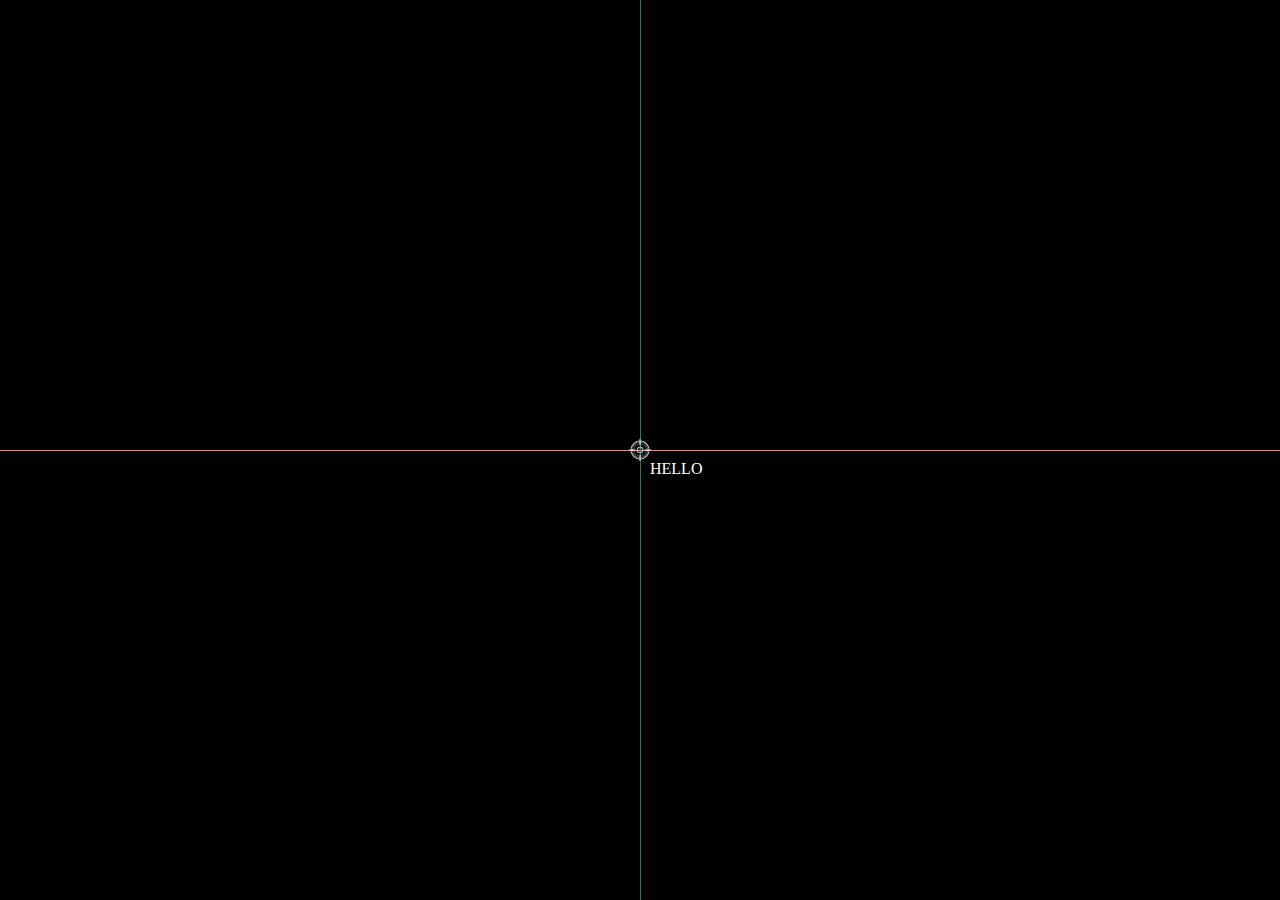
<file: 007/index.html>
<!DOCTYPE html>
<html lang="en">
  <head>
    <meta charset="UTF-8" />
    <meta name="viewport" content="width=device-width, initial-scale=1.0" />
    <title>Coordinates</title>
    <script src="main.js" defer></script>
    <link rel="stylesheet" href="style.css" />
  </head>
  <body>
    <!-- <span></span>
    <img src="img/target.png" alt="target-img">
    <div class="col"></div>
    <div class="row"></div> -->

    <div class="line horizontal"></div>
    <div class="line vertical"></div>
    <img class="target" src="img/target.png" alt="target">
    <span class="tag">HELLO</span>

  </body>
</html>
</file>
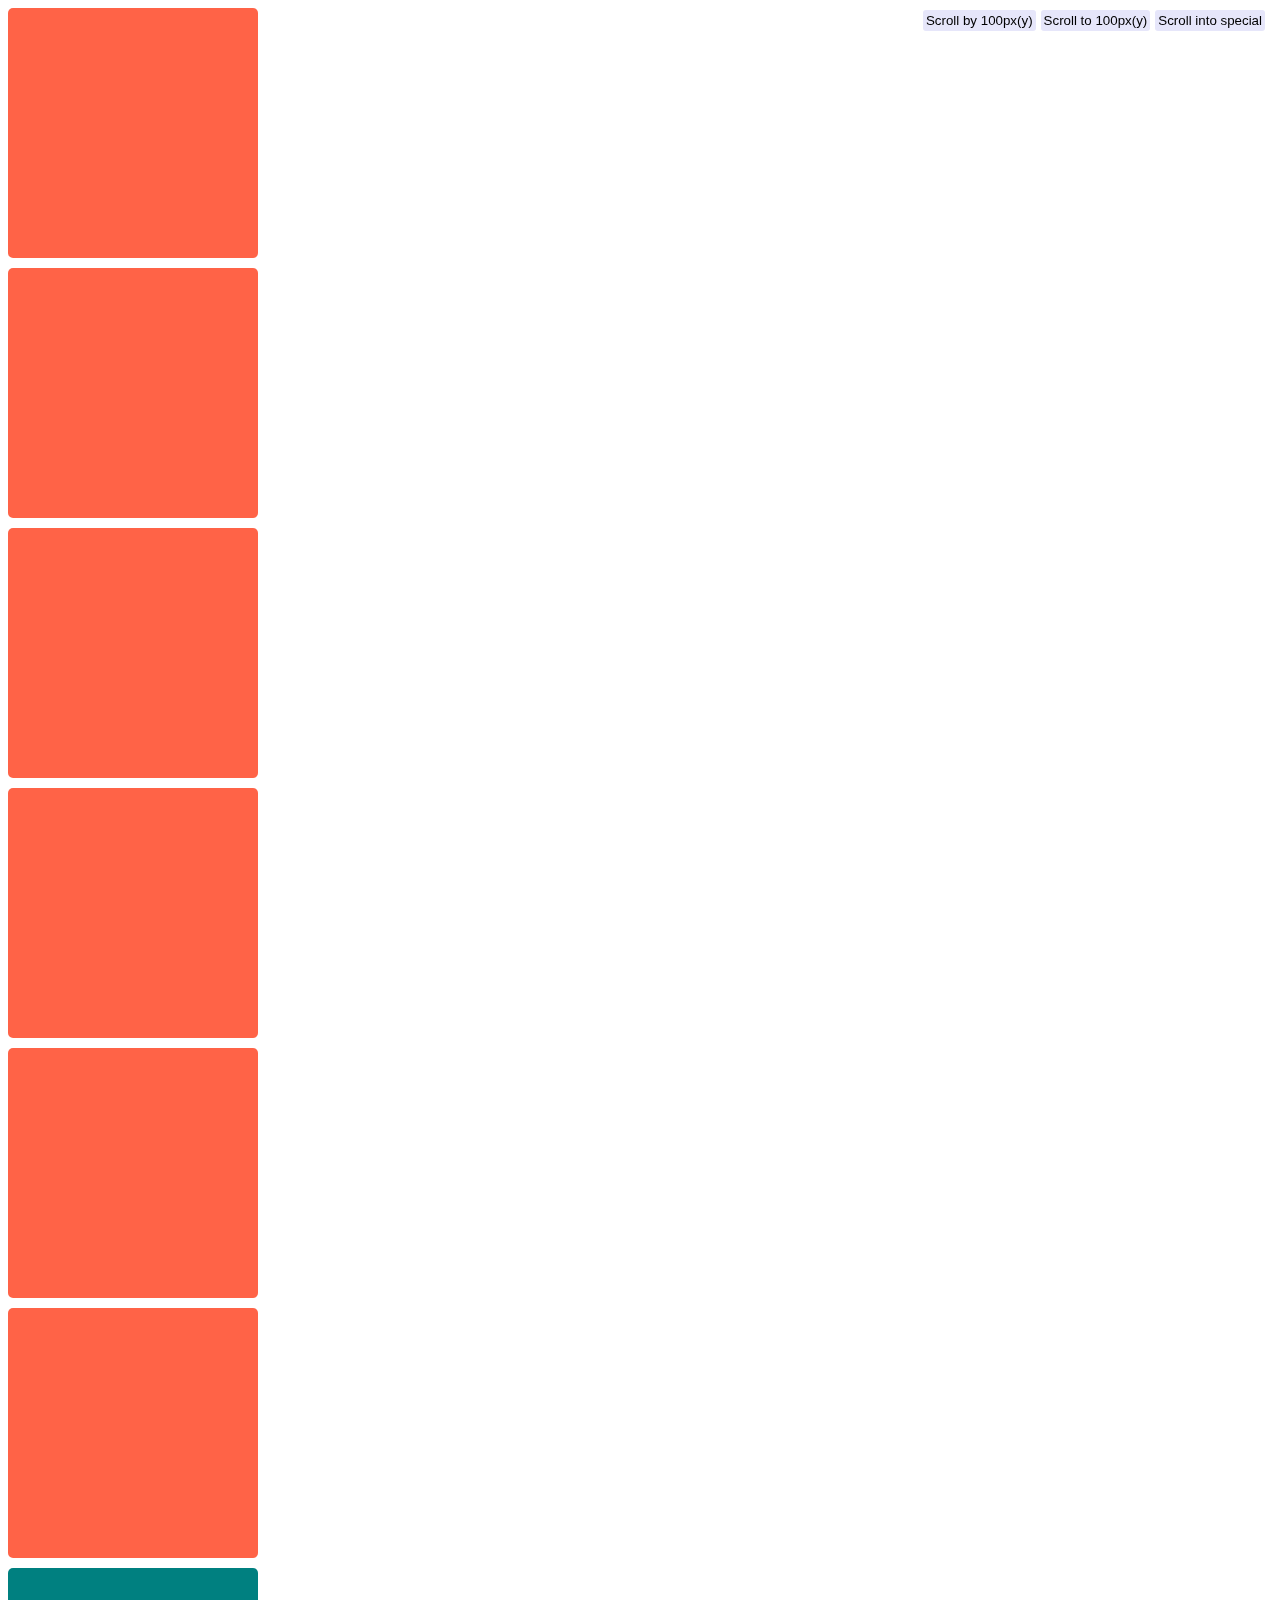
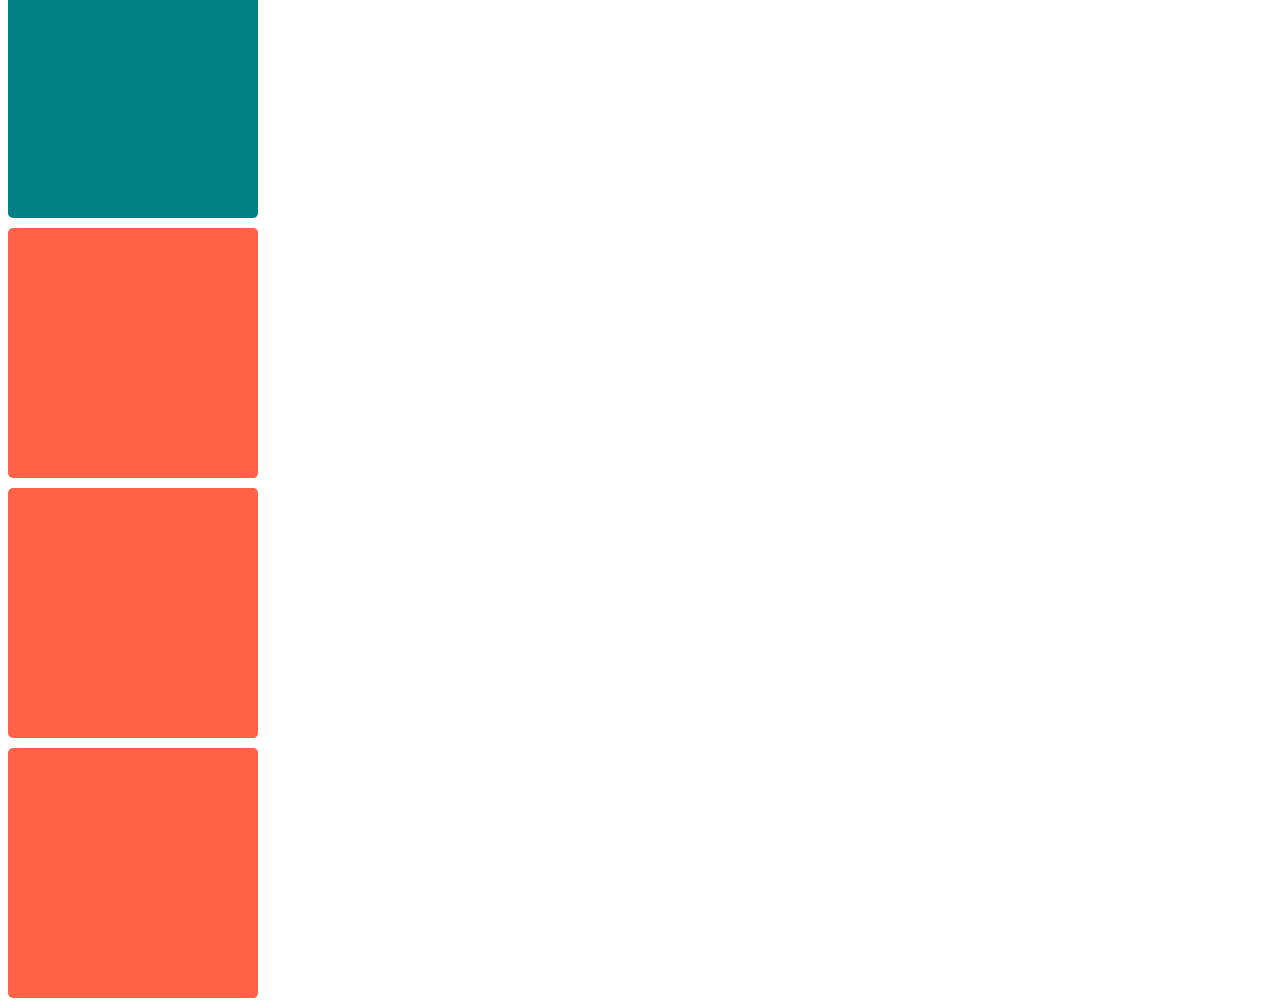
<file: coordinate/coordinate.html>
<!DOCTYPE html>
<html lang="en">
<head>
    <meta charset="UTF-8">
    <meta http-equiv="X-UA-Compatible" content="IE=edge">
    <meta name="viewport" content="width=device-width, initial-scale=1.0">
    <title>Coordinate</title>
    <link rel="stylesheet" href="style.css">
    <script defer src="coordinate.js"></script>
</head>
<body>
    <div class="box"></div>
    <div class="box"></div>
    <div class="box"></div>
    <div class="box"></div>
    <div class="box"></div>
    <div class="box"></div>
    <div class="box special-box"></div>
    <div class="box"></div>
    <div class="box"></div>
    <div class="box"></div>

    <div class="buttons">
        <button class="scroll-by">Scroll by 100px(y)</button>
        <button class="scroll-to">Scroll to 100px(y)</button>
        <button class="scroll-into">Scroll into special</button>
    </div>
    
    
</body>
</html>
</file>
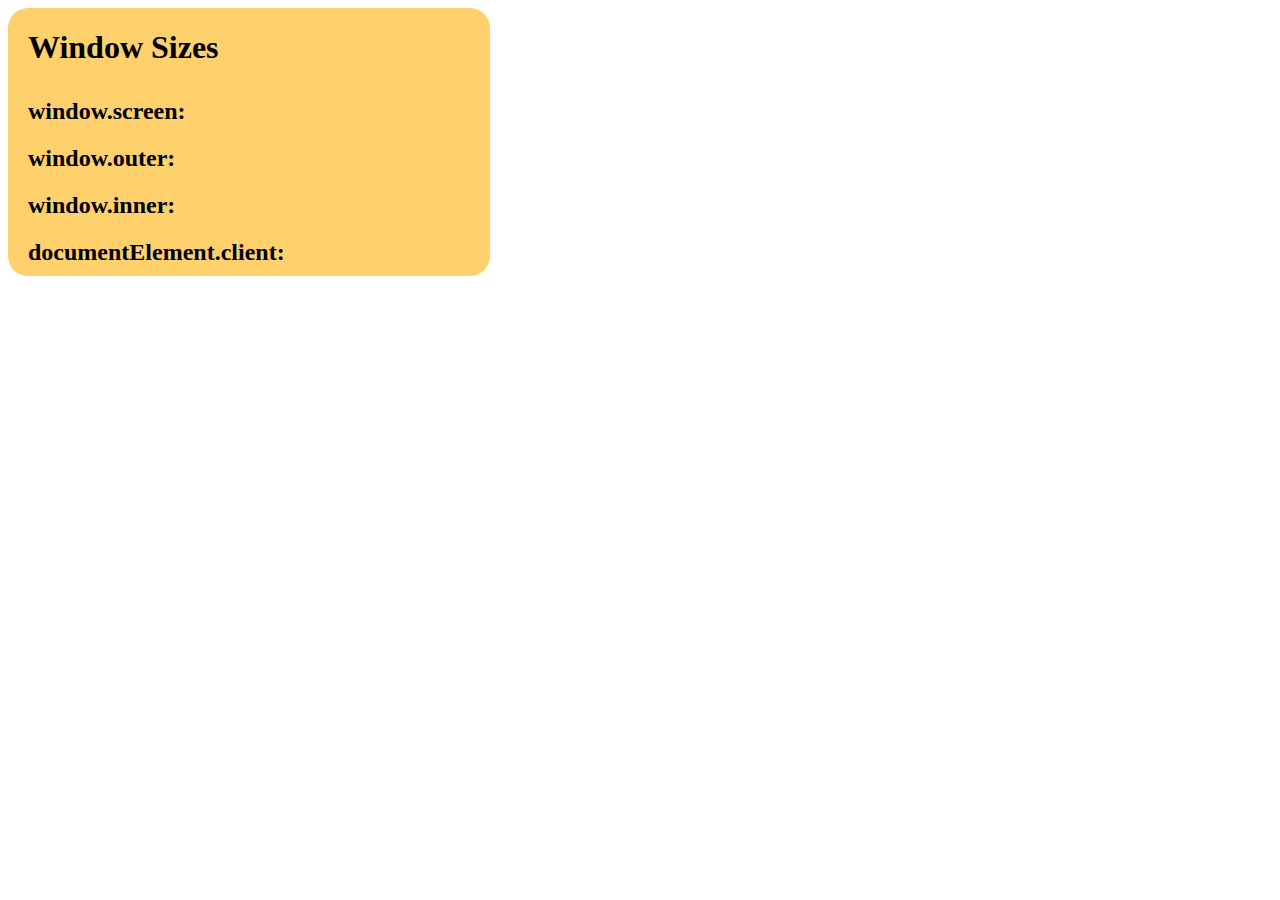
<file: window/window.html>
<!DOCTYPE html>
<html lang="en">
<head>
    <meta charset="UTF-8">
    <meta http-equiv="X-UA-Compatible" content="IE=edge">
    <meta name="viewport" content="width=device-width, initial-scale=1.0">
    <title>Window</title>
    <link rel="stylesheet" href="style.css">
    <script defer src="window.js"></script>
</head>
<body>
    <div class="window">
        <h1 class="window_title">Window Sizes</h1>
        <h2 class="window_item">window.screen: <span></span></h2>
        <h2 class="window_item">window.outer: <span></span></h2>
        <h2 class="window_item">window.inner: <span></span></h2>
        <h2 class="window_item">documentElement.client: <span></span></h2>
    </div>
    
</body>
</html>
</file>
<file: 007/style.css>
body {
    background-color: black;
    margin: 0;
    padding: 0;
}

.line {
    position: absolute;
}

.vertical {
    background-color: teal;
    height: 100%;
    width: 1px;
    left: 50%;
}

.horizontal {
    background-color: salmon;
    width: 100%;
    height: 1px;
    top: 50%;
}

.target {
    height: 40px;
    width: 40px;
    position: absolute;
    top: 50%;
    left: 50%;
    transform: translate(-50%,-50%);
}

.tag {
    color: white;
    position: absolute;
    top: 50%;
    left: 50%;
    transform: translate(10px,10px);
}













/* body {
    height: 100vh;
    background-color: black;
    cursor: none;
    margin:0;
    padding:0;
}

span {
    color: pink;
    position: absolute;
    top: 50px;
    left: 50px
}

img {
    position: absolute;
    height: 40px;
    width: 40px;
}

.row {
    width: 100%;
    height: 1px;
    border-right : 1px solid white;
    position: absolute;
    background-color: lightsalmon;
}

.col {
    height: 100vh;
    width: 1px;
    border-top : 1px solid white;
    position: absolute;
    background-color: lightseagreen;
} */
</file>
<file: coordinate/style.css>
.box {
    height: 250px;
    width: 250px;
    background-color: tomato;
    margin-bottom: 10px;
    border-radius: 5px;
}

.special-box {
    background-color: teal;
}

.special-box:hover {
    cursor: pointer;
}

.buttons {
    display: flex;
    position: fixed;
    right: 10px;
    top: 10px;
}

.buttons button {
    padding: 3px;
    border-radius: 3px;
    background-color: lavender;
    border: none;
    margin-right: 5px;
}

.buttons button:hover {
    cursor: pointer;
}
</file>
<file: window/style.css>
.body {
    display: flex;
    justify-content: center;
    align-items: center;
    height: 100vh;
    font-family: -apple-system, BlinkMacSystemFont, 'Segoe UI', Roboto, Oxygen, Ubuntu, Cantarell, 'Open Sans', 'Helvetica Neue', sans-serif;
}

.window {
    background-color: #ffd16d;
    display: flex;
    flex-direction: column;
    height: 40%;
    width: 35%;
    border-radius: 20px;
    padding: 0 20px;
}

.window_item {
    margin: 10px 0;
}
</file>
